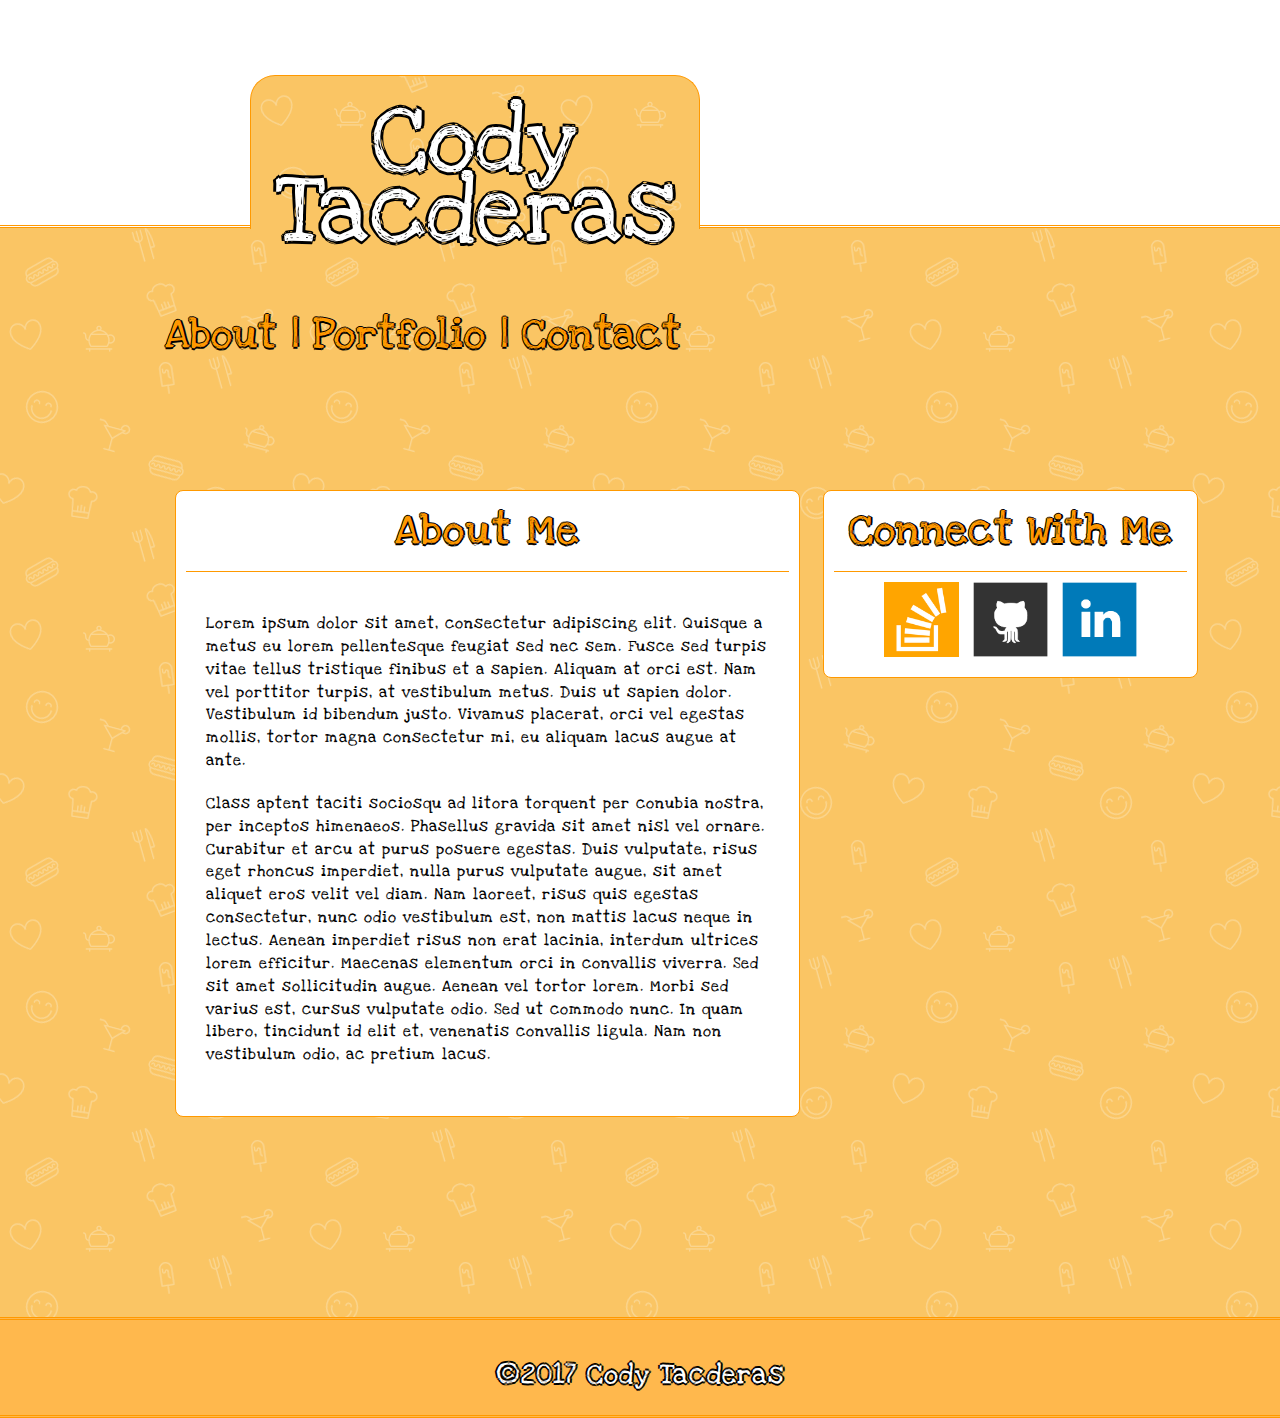
<file: index.html>
<!DOCTYPE html>
<html>

<html lang="en-us">

<head>
	<meta charset="UTF-8">
	<link rel="stylesheet" href="https://maxcdn.bootstrapcdn.com/bootstrap/3.3.7/css/bootstrap.min.css" integrity="sha384-BVYiiSIFeK1dGmJRAkycuHAHRg32OmUcww7on3RYdg4Va+PmSTsz/K68vbdEjh4u" crossorigin="anonymous">
	<link rel="stylesheet" type="text/css" href="style.css">
	<link href="https://fonts.googleapis.com/css?family=Love+Ya+Like+A+Sister" rel="stylesheet">
</head>

<header>
	<container>
		<div class="row1 jumbotron" id="jumbotron1">
			<div class="col-md-6" id="me">
			    <div class="nametag">
			   		Cody Tacderas
			   	</div>
			 </div>
			 <div class="col-md-6">
				 <div clas="row4">
				 	<nav class="nav col-md-12">
				    	About | Portfolio | Contact
				 	</nav>
				</div>
			</div>
		</div>

	</container>
</header>
<body>
	<container>
		<div class="row2">
			 <div class="col-md-8">
			 	<article class="aboutMe">
			    	About Me
			    		<section class="meWording">
			    			<div class="firstP">
				    			Lorem ipsum dolor sit amet, consectetur adipiscing elit. Quisque a metus eu lorem pellentesque feugiat sed nec sem. Fusce sed turpis vitae tellus tristique finibus et a sapien. Aliquam at orci est. Nam vel porttitor turpis, at vestibulum metus. Duis ut sapien dolor. Vestibulum id bibendum justo. Vivamus placerat, orci vel egestas mollis, tortor magna consectetur mi, eu aliquam lacus augue at ante.
							</div>
							<div class="firstP">
								Class aptent taciti sociosqu ad litora torquent per conubia nostra, per inceptos himenaeos. Phasellus gravida sit amet nisl vel ornare. Curabitur et arcu at purus posuere egestas. Duis vulputate, risus eget rhoncus imperdiet, nulla purus vulputate augue, sit amet aliquet eros velit vel diam. Nam laoreet, risus quis egestas consectetur, nunc odio vestibulum est, non mattis lacus neque in lectus. Aenean imperdiet risus non erat lacinia, interdum ultrices lorem efficitur. Maecenas elementum orci in convallis viverra. Sed sit amet sollicitudin augue. Aenean vel tortor lorem. Morbi sed varius est, cursus vulputate odio. Sed ut commodo nunc. In quam libero, tincidunt id elit et, venenatis convallis ligula. Nam non vestibulum odio, ac pretium lacus.
							</p>
						</section>
			 	</article>
			 </div>

			<div class="col-md-4">
				<div class="row">	
				 	<section class="connectMe">
				 		Connect With Me
				 			<section class="connectWording">
				    			<p class="connectIcons">
					    			<a href="https://www.facebook.com"><img src="assets.html/images/stackoverflow.png" style="width:75px;height:75px;">
					    			</a>
									<a href="https://github.com/codytacderas"><img src="assets.html/images/github.png" style="width:75px;height:75px;">
									</a>
									<a href="https://www.linkedin.com/in/cody-tacderas-b2b0ab141/"><img src="assets.html/images/linkedin.png" style="width:75px;height:75px;">
									</a>
								</p>
							</section>
					</section>
				</div>
			</div>	
	</container>

	<div class="row3">
	 	<div class="col-md-12" id="jumbotron3">
	    	<p class="text-center">
	    		©2017 Cody Tacderas
	    	</p>
	 	</div>
	</div>

</body>
</html>
</HTML>
</file>
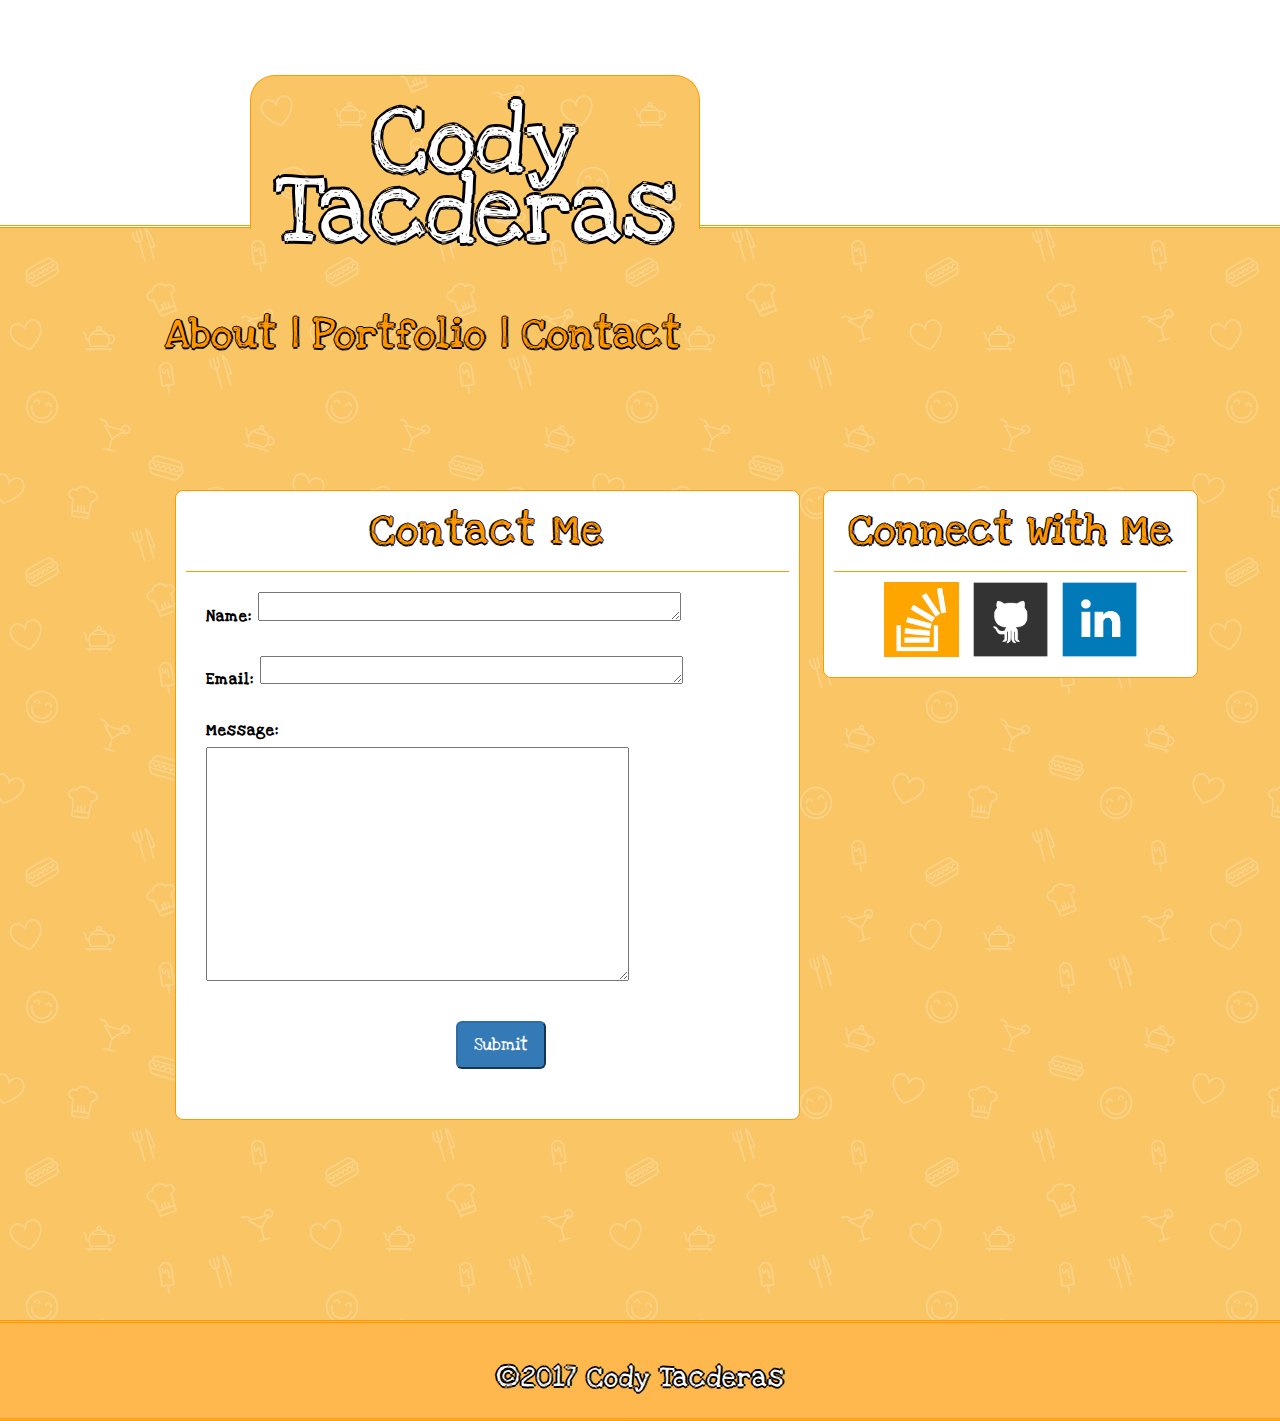
<file: contact.html>
<!DOCTYPE html>
<html>

<html lang="en-us">

<head>
	<meta charset="UTF-8">
	<link rel="stylesheet" href="https://maxcdn.bootstrapcdn.com/bootstrap/3.3.7/css/bootstrap.min.css" integrity="sha384-BVYiiSIFeK1dGmJRAkycuHAHRg32OmUcww7on3RYdg4Va+PmSTsz/K68vbdEjh4u" crossorigin="anonymous">
	<link rel="stylesheet" type="text/css" href="style.css">
	<link href="https://fonts.googleapis.com/css?family=Love+Ya+Like+A+Sister" rel="stylesheet">
</head>
	
<header>
	<container>
		<div class="row1 jumbotron" id="jumbotron1">
			<div class="col-md-6" id="me">
			    <div class="nametag">
			   		Cody Tacderas
			   	</div>
			 </div>
			 <div class="col-md-6">
				 <div clas="row4">
				 	<nav class="nav col-md-12">
				    	About | Portfolio | Contact
				 	</nav>
				</div>
			</div>
		</div>

	</container>
</header>

<body>
	<container>
		<div class="row2">
			<div class="col-md-8">
			 	<article class="aboutMe">	
			    	Contact Me
			    		<div class="meWording">
				    		<section class="formName">
				    			<form>
									<label for="name">Name: </label>
									<textarea rows="1" cols="54"></textarea>
								</form>
				    		</section>
				    		<br>
				    		<section class="formEmail">
				    			<form>
								  	<label for="email">Email: </label>
									  <textarea rows="1" cols="54"></textarea>
								</form>
				    		</section>
				    		<br>
				    		<section class="formMessage">
								<form>
									  <label for="name">Message: </label>
									  <br>
									  <textarea rows="10" cols="54"></textarea>
								</form>
				    		</section>
				    		<br>
			    		<button class="buttonSubmit text-center btn-primary btn-lg">
			    			Submit
			    		</button>
				    	</div>
			 	</article>
			</div>
			<div class="col-md-4">
				<div class="row">	
				 	<section class="connectMe">
				 		Connect With Me
				 			<section class="connectWording">
				    			<p class="connectIcons">
					    			<a href="https://www.facebook.com"><img src="assets.html/images/stackoverflow.png" style="width:75px;height:75px;">
					    			</a>
									<a href="https://github.com/codytacderas"><img src="assets.html/images/github.png" style="width:75px;height:75px;">
									</a>
									<a href="https://www.linkedin.com/in/cody-tacderas-b2b0ab141/"><img src="assets.html/images/linkedin.png" style="width:75px;height:75px;">
									</a>
								</p>
							</section>
					</section>
				</div>
			</div>
		</div>
	</container>

	<div class="row3">
	 	<div class="col-md-12" id="jumbotron3">
	    	<p class="text-center">
	    		©2017 Cody Tacderas
	    	</p>
	 	</div>
	</div>

</body>
</html>
</HTML>
</file>
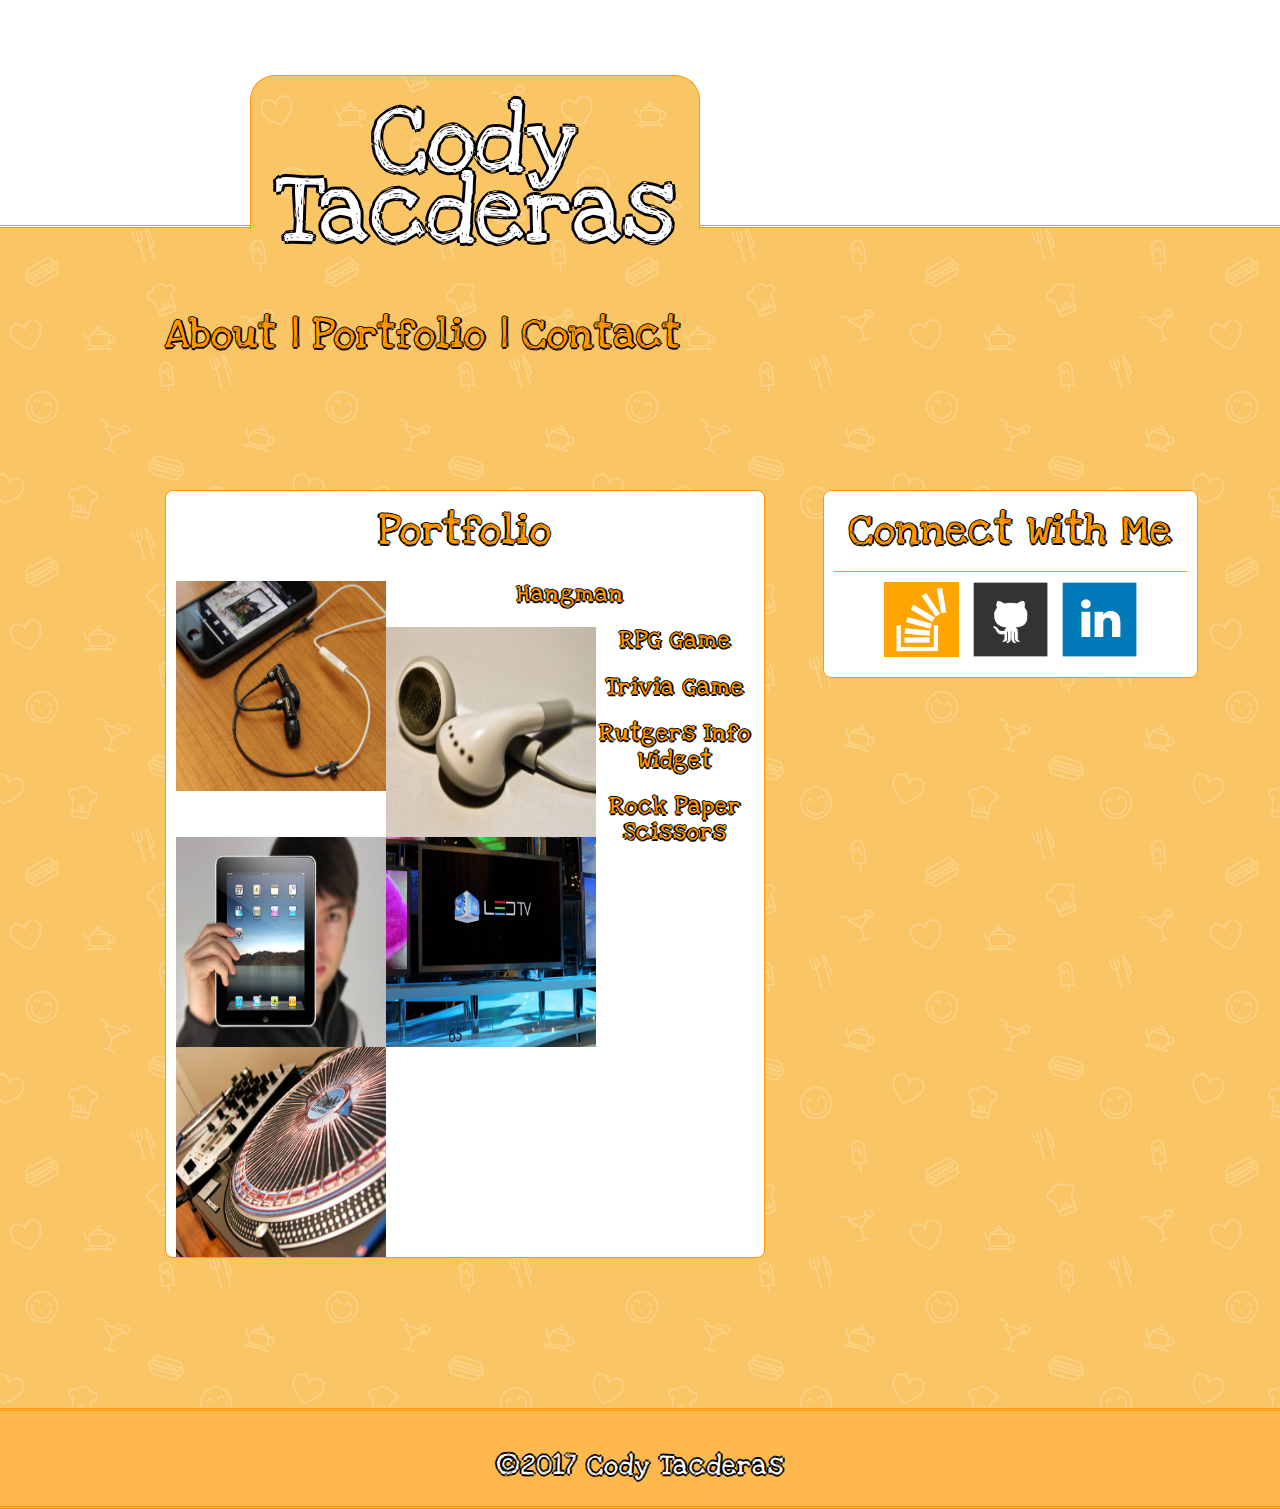
<file: portfolio.html>
<!DOCTYPE html>
<html>

<html lang="en-us">

<head>
	<meta charset="UTF-8">
	<link rel="stylesheet" href="https://maxcdn.bootstrapcdn.com/bootstrap/3.3.7/css/bootstrap.min.css" integrity="sha384-BVYiiSIFeK1dGmJRAkycuHAHRg32OmUcww7on3RYdg4Va+PmSTsz/K68vbdEjh4u" crossorigin="anonymous">
	<link rel="stylesheet" type="text/css" href="style.css">
	<link href="https://fonts.googleapis.com/css?family=Love+Ya+Like+A+Sister" rel="stylesheet">
</head>

<header>
	<container>
		<div class="row1 jumbotron" id="jumbotron1">
			<div class="col-md-6" id="me">
			    <div class="nametag">
			   		Cody Tacderas
			   	</div>
			 </div>
			 <div class="col-md-6">
				 <div clas="row4">
				 	<nav class="nav col-md-12">
				    	About | Portfolio | Contact
				 	</nav>
				</div>
			</div>
		</div>

	</container>
</header>
<body>
	<container>
		<div class="row2">
			 <div class="col-md-8">
				<div id="myportfolio" style="float: left">
					<section class="mainsection">
					  Portfolio
					  <div class="work">
					    <img src="assets.html/images/iphone.jpg" style="width: 5em; height: 5em; float: left">
					    <h3>Hangman</h3>
					  </div>
					  <div class="work">
					    <img src="assets.html/images/earbud.jpg" style="width: 5em; height: 5em; float: left">
					    <h3>RPG Game</h3>
					  </div>
					  <div class="work">
					    <img src="assets.html/images/ipad.jpg" style="width: 5em; height: 5em; float: left">
					    <h3>Trivia Game</h3>
					  </div>
					  <div class="work">
					    <img src="assets.html/images/tv.jpg" style="width: 5em; height: 5em; float: left">
					    <h3>Rutgers Info Widget</h3>
					  </div>
					  <div class="work">
					    <img src="assets.html/images/music.jpg" style="width: 5em; height: 5em; float: left">
					    <h3>Rock Paper Scissors</h3>
					  </div>
					</section>
				</div>
			</div>
			<div class="col-md-4">
				<div class="row">	
				 	<section class="connectMe">
				 		Connect With Me
				 			<section class="connectWording">
				    			<p class="connectIcons">
					    			<a href="https://www.facebook.com"><img src="assets.html/images/stackoverflow.png" style="width:75px;height:75px;">
					    			</a>
									<a href="https://github.com/codytacderas"><img src="assets.html/images/github.png" style="width:75px;height:75px;">
									</a>
									<a href="https://www.linkedin.com/in/cody-tacderas-b2b0ab141/"><img src="assets.html/images/linkedin.png" style="width:75px;height:75px;">
									</a>
								</p>
							</section>
					</section>
				</div>
			</div>	
	</container>

	<div class="row3">
	 	<div class="col-md-12" id="jumbotron3">
	    	<p class="text-center">
	    		©2017 Cody Tacderas
	    	</p>
	 	</div>
	</div>

</body>
</html>
</HTML>
</file>
<file: style.css>
#jumbotron1 {
	background-color: white;
	width: 100%;
	height: 100%;
	padding-top: 75px;
	padding-bottom: 150px;
	border-bottom-style: double;
	border-color: #ff9900;
}
#jumbotron3 {
	background-color: #ffb84d;
	width: 100%;
	height: 100%;
	padding-top: 25px;
	padding-bottom: 10px;
	border-bottom-style: double;
	border-top-style: double;
	border-color: #ff9900;
}
body {
	background-image: url("assets.html/images/food.png");
}
#me {
	padding-left: 10px;
	padding-right: 10px;
	padding-bottom: 20px;
	padding-top: 20px;
	margin-left: 250px;
	margin-bottom: -3.5px;
	background-image: url("assets.html/images/food.png"); 
	border-color: #ff9900;	
	border-width: 1.5px;
  	border-radius: 25px;
  	border-style: solid;
  	border-bottom-width: 0px;
  	border-bottom-left-radius: 0em;
  	border-bottom-right-radius: 0em;
  	width: 450px;
}
.nametag {
	line-height: 75%;
	margin-top: 10px;
	margin-bottom: -40px;
  	color: white;
  	text-align: center;
  	font-size: 95px;
  	font-family: 'Love Ya Like A Sister', cursive;
  	letter-spacing: 1px;
  	text-shadow: -3px 0 black, 0 3px black, 3px 0 black, 0 -3px black;
  	text-overflow: visible;
}
.nav {
	margin-left: 150px;
	margin-top: 80px;
  	color: #ff9900;
  	font-size: 42px;
  	font-family: 'Love Ya Like A Sister', cursive;
  	letter-spacing: 1px;
  	text-shadow: -1.5px 0 black, 0 1.5px black, 1.5px 0 black, 0 -1.5px black;
}
.aboutMe {
	margin-left: 160px;
	margin-bottom: 200px;
	margin-top: 125px;
	padding-left: 10px;
	padding-right: 10px;
	padding-top: 10px;
	padding-bottom: 20px;
  	background: white;	
  	border-color: #ff9900;
  	border-style: solid;
  	border-radius: 8px;
  	border-width: 1.5px;
  	width: 625px;
  	color: #ff9900;
  	text-align: center;
  	font-size: 42px;
 	font-family: 'Love Ya Like A Sister', cursive;
  	letter-spacing: 2px;
  	text-shadow: -1.5px 0 black, 0 1.5px black, 1.5px 0 black, 0 -1.5px black;
}
.meWording {
	margin-top: 10px;
	padding: 10px;
	border-top-style: solid;
	border-color: #ff9900;
	border-width: 1.5px;
	font-size: 16px;
	font-family: 'Love Ya Like A Sister', cursive;
  	letter-spacing: 1px;
	color: black;
	text-shadow: none;
}
#myportfolio {
	margin-left: 150px;
	margin-top: 125px;
	padding-left: 10px;
	padding-right: 10px;
	padding-top: 10px;
	margin-bottom: 150px;
  	background: white;	
  	border-color: #ff9900;
  	border-style: solid;
  	border-radius: 8px;
  	border-width: 1.5px;
  	width: 600px;
  	color: #ff9900;
  	text-align: center;
  	font-size: 42px;
  	letter-spacing: 2px;
	font-family: 'Love Ya Like A Sister', cursive;
  	letter-spacing: 1px;
  	text-shadow: -1.5px 0 black, 0 1.5px black, 1.5px 0 black, 0 -1.5px black;
}
.firstP {
	text-align: left;
	margin-top: 20px;
}
.connectMe {
	margin-left: -30px;
	margin-top: 125px;
	padding-left: 10px;
	padding-right: 10px;
	padding-top: 10px;
  	background: white;	
  	border-color: #ff9900;
  	border-style: solid;
  	border-radius: 8px;
  	border-width: 1.5px;
  	width: 375px;
  	color: #ff9900;
  	text-align: center;
  	font-size: 42px;
  	letter-spacing: 2px;
	font-family: 'Love Ya Like A Sister', cursive;
  	letter-spacing: 1px;
  	text-shadow: -1.5px 0 black, 0 1.5px black, 1.5px 0 black, 0 -1.5px black;
}
.connectWording {
	border-color: #ff9900;
	margin-top: 10px;
	margin-bottom: 10px;
	border-top-style: solid;
	border-width: 1.5px;
}
.connectIcons {
	margin-top: 10px;
	margin-bottom: 20px;
}
.meWording {
	padding: 20px;
	text-align: left;
}
.row3 {
	color: white;
  	font-size: 28px;
  	font-family: 'Love Ya Like A Sister', cursive;
  	letter-spacing: 1px;
  	text-shadow: -2px 0 black, 0 2px black, 2px 0 black, 0 -2px black;
	width: 100%;
}
.text-center {
	margin-top: 10px;
	margin-bottom: 10px;
}
.buttonSubmit {
	margin-left: 250px;
}
.input {
	width: 250px;
}
a:hover {
	text-decoration: none;
}
</file>
